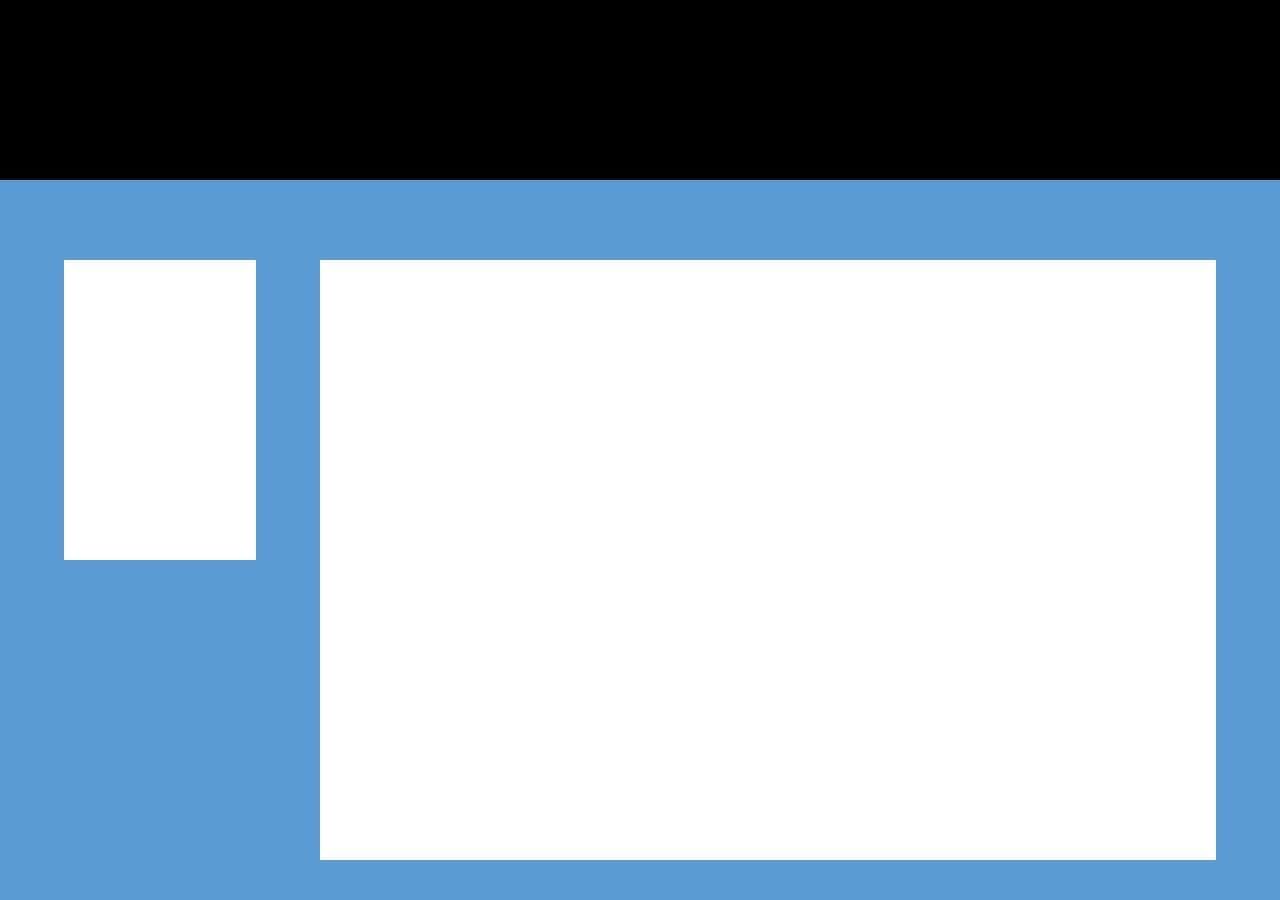
<file: design/interfaces/3.html>
﻿<!DOCTYPE html>
<html>
<head>
    <meta charset="utf-8" />
    <title>Third interface from Hope book 3 chapter layouts.pdf</title>
    <link rel="stylesheet" type="text/css" href="./reset.css" />
    <style type="text/css">
        body{
            background-color: rgb(91, 155,213);
        }
        .head{
            background-color: black;
            height: 180px;
        }
        aside.notice{
            width: 15%;
            height: 300px;
        }
        section.main-body{
            width: 70%;
            height: 600px;
        }
        aside.notice, section.main-body{
            margin:auto 0 auto 5%;
            background-color: white;
            float: left;
            position:relative;
            top: 80px;
        }
        section.main-body::after{
            clear:both;
            display: block;
        }
    </style>
</head>
<body>
    <header class="head"></header>
    <aside class="notice"></aside>
    <section class="main-body"></section>
</body>
</html>
</file>
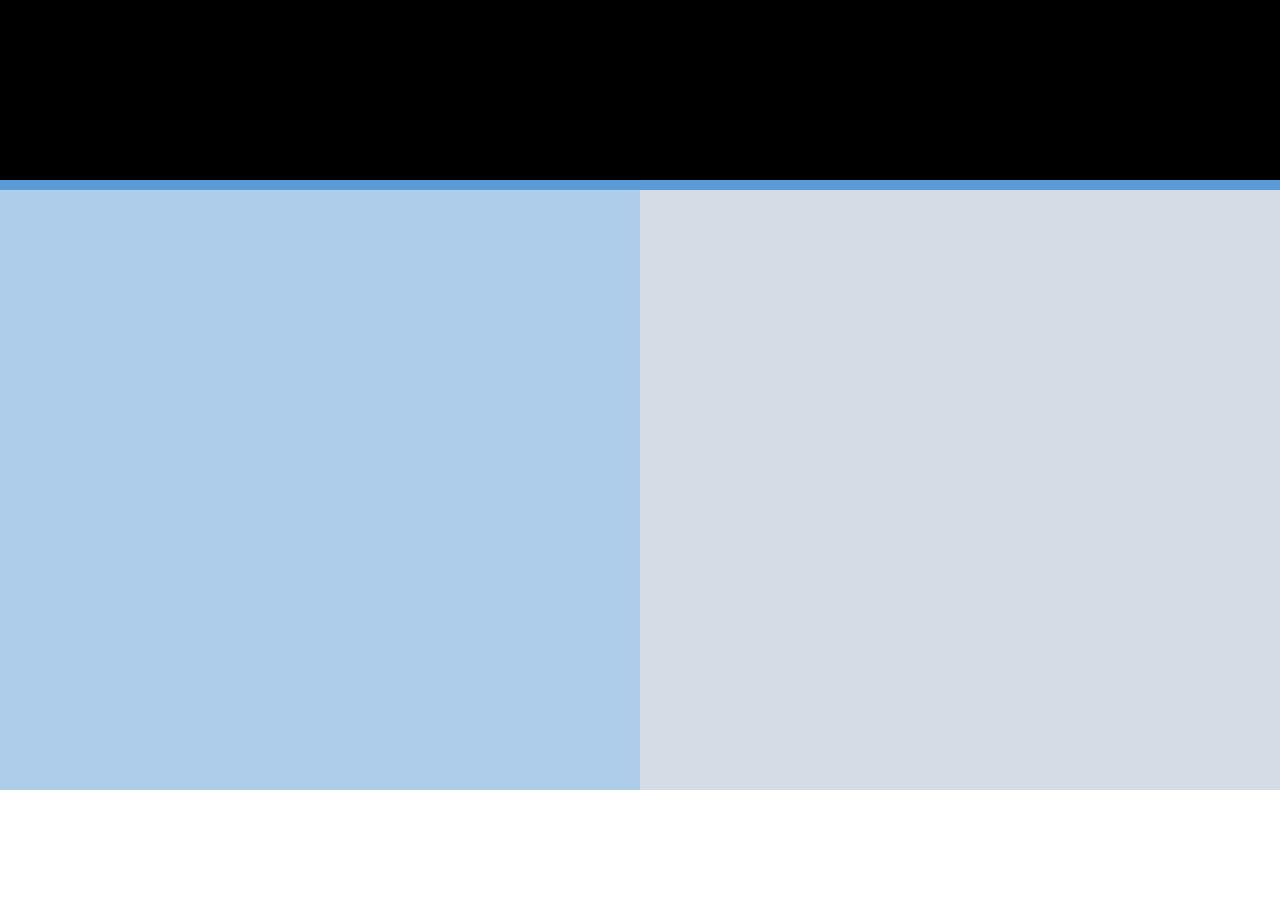
<file: design/interfaces/4a.html>
﻿<!DOCTYPE html>
<html>
<head>
    <meta charset="utf-8" />
    <title>Fourth (a) interface from Hope book 3 chapter layouts.pdf</title>
    <link rel="stylesheet" type="text/css" href="./reset.css" />
    <style type="text/css">
        .head{
            background-color: black;
            height: 180px;
            border-bottom: 10px solid rgb(91, 155,213);
        }
        .left{
            background-color: rgb(173, 205, 234);
        }
        .right{
            background-color: rgb(214, 220, 229);
        }
        .left, .right{
            width:50%;
            min-height: 600px;
            float:left;
        }
        .right::after{
            clear:both;
        }
    </style>
</head>
<body>
    <header class="head"></header>
    <div class="left"></div>
    <div class="right"></div>
</body>
</html>
</file>
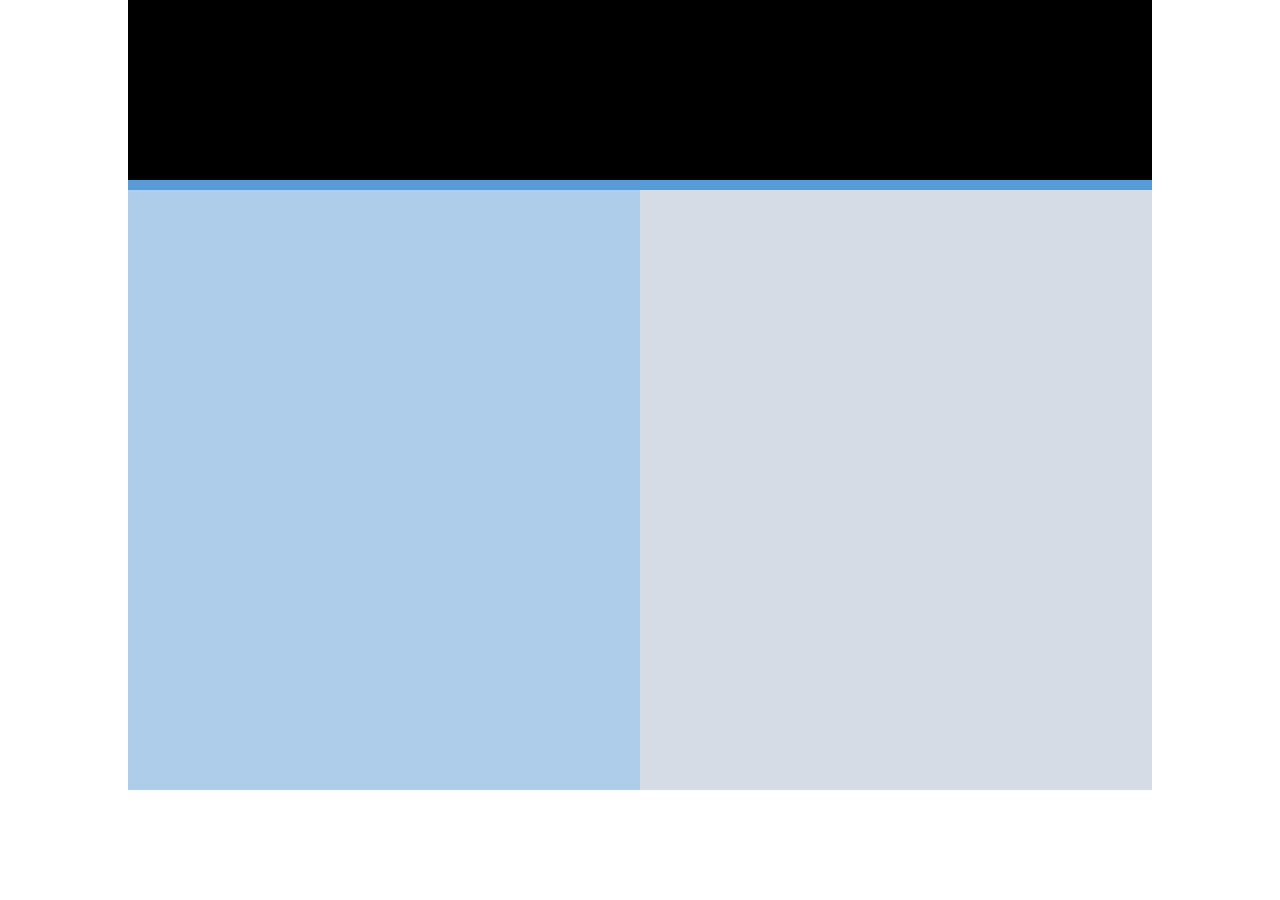
<file: design/interfaces/4b.html>
﻿<!DOCTYPE html>
<html>
<head>
    <meta charset="utf-8" />
    <title>Fourth (b) interface from Hope book 3 chapter layouts.pdf</title>
    <link rel="stylesheet" type="text/css" href="./reset.css" />
    <style type="text/css">
        body{
            width: 80%;
            margin:auto;
        }
        .head{
            background-color: black;
            height: 180px;
            border-bottom: 10px solid rgb(91, 155,213);
        }
        .left{
            background-color: rgb(173, 205, 234);
        }
        .right{
            background-color: rgb(214, 220, 229);
        }
        .left, .right{
            width:50%;
            min-height: 600px;
            float:left;
        }
        .right::after{
            clear:both;
        }
    </style>
</head>
<body>
    <header class="head"></header>
    <div class="left"></div>
    <div class="right"></div>
</body>
</html>
</file>
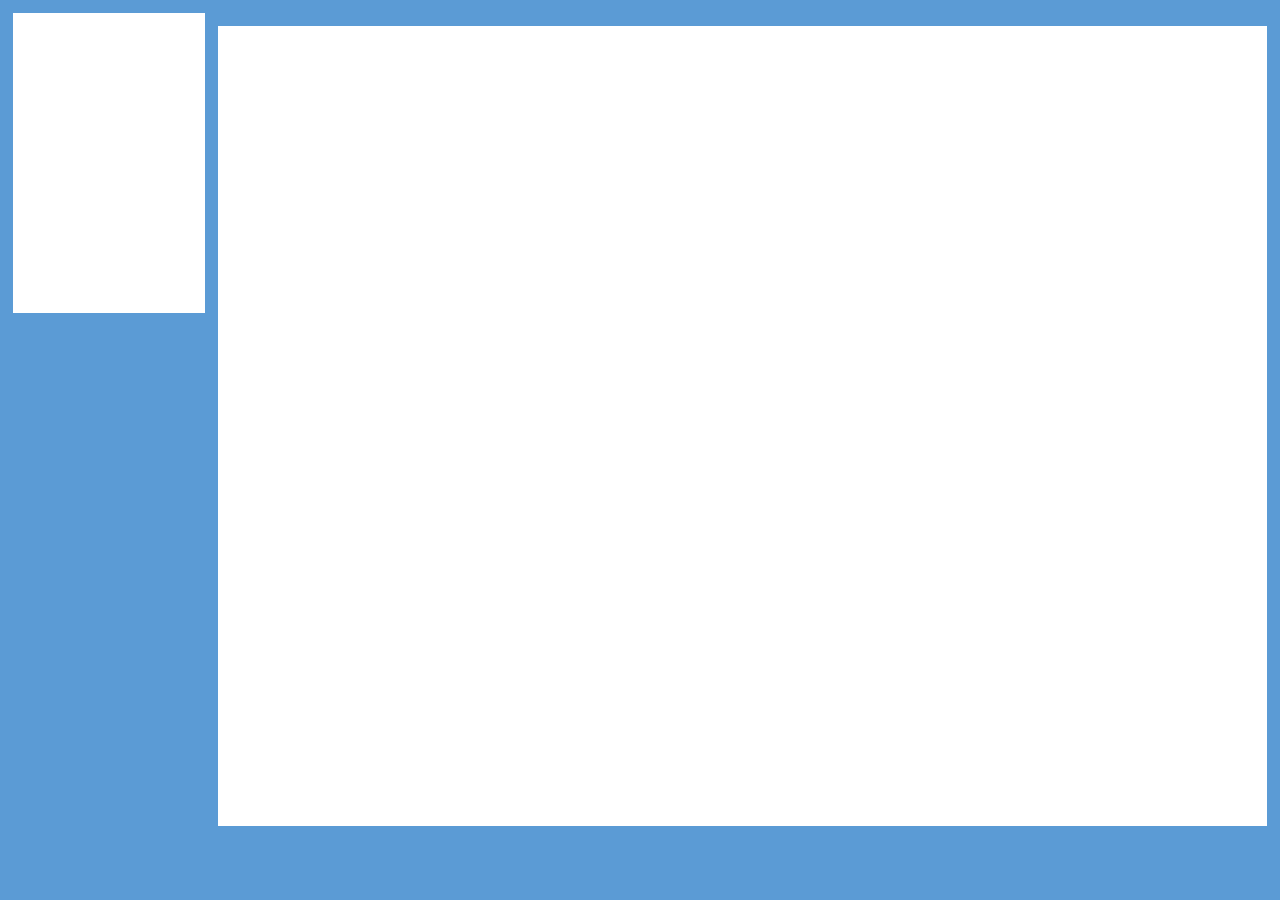
<file: design/interfaces/5a.html>
﻿<!DOCTYPE html>
<html>
<head>
    <meta charset="utf-8" />
    <title>Fifth (a) interface from Hope book 3 chapter layouts.pdf</title>
    <link rel="stylesheet" type="text/css" href="./reset.css" />
    <style type="text/css">
        body{
            background-color: rgb(91, 155,213);
        }
        aside.notice{
            width: 15%;
            height: 300px;
            margin: 1% 0 0 1%;
        }
        section.main-body{
            min-width: 82%;
            height: 800px;
            margin: 2% 0 0 1%;
        }
        aside.notice, section.main-body{
            background-color: white;
            float: left;
            
        }
        section.main-body::after{
            clear:both;
            display: block;
        }
    </style>
</head>
<body>
    <aside class="notice"></aside>
    <section class="main-body"></section>
</body>
</html>
</file>
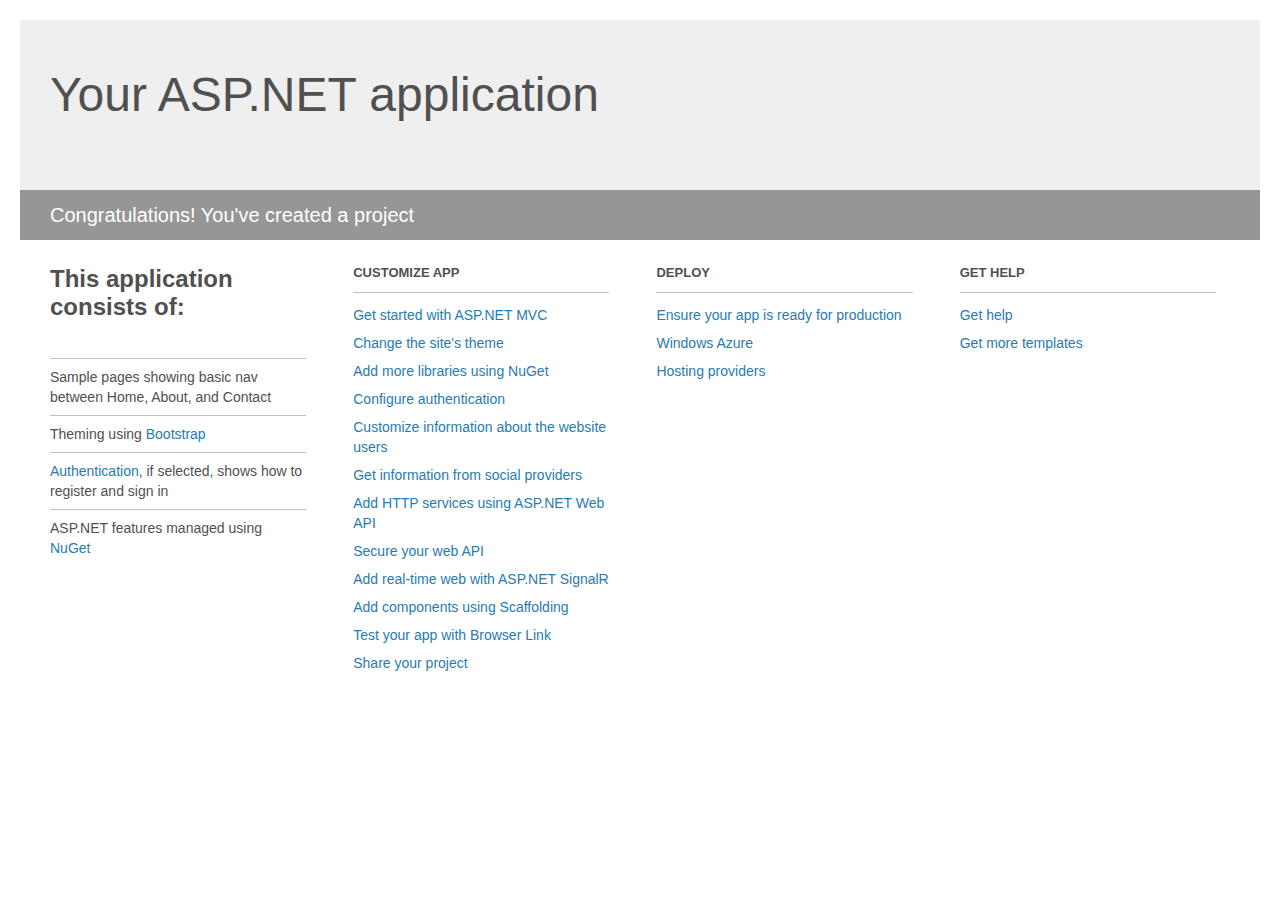
<file: browsers/WhatAWebServerKnowsAboutYouSolution/WhatAWebServerKnowsAboutYou/Project_Readme.html>
﻿<!DOCTYPE html>
<html lang="en">
<head>
    <meta charset="utf-8" />
    <title>Your ASP.NET application</title>
    <style>
        body {
            background: #fff;
            color: #505050;
            font: 14px 'Segoe UI', tahoma, arial, helvetica, sans-serif;
            margin: 20px;
            padding: 0;
        }

        #header {
            background: #efefef;
            padding: 0;
        }

        h1 {
            font-size: 48px;
            font-weight: normal;
            margin: 0;
            padding: 0 30px;
            line-height: 150px;
        }

        p {
            font-size: 20px;
            color: #fff;
            background: #969696;
            padding: 0 30px;
            line-height: 50px;
        }

        #main {
            padding: 5px 30px;
        }

        .section {
            width: 21.7%;
            float: left;
            margin: 0 0 0 4%;
        }

            .section h2 {
                font-size: 13px;
                text-transform: uppercase;
                margin: 0;
                border-bottom: 1px solid silver;
                padding-bottom: 12px;
                margin-bottom: 8px;
            }

            .section.first {
                margin-left: 0;
            }

                .section.first h2 {
                    font-size: 24px;
                    text-transform: none;
                    margin-bottom: 25px;
                    border: none;
                }

                .section.first li {
                    border-top: 1px solid silver;
                    padding: 8px 0;
                }

            .section.last {
                margin-right: 0;
            }

        ul {
            list-style: none;
            padding: 0;
            margin: 0;
            line-height: 20px;
        }

        li {
            padding: 4px 0;
        }

        a {
            color: #267cb2;
            text-decoration: none;
        }

            a:hover {
                text-decoration: underline;
            }
    </style>
</head>
<body>

    <div id="header">
        <h1>Your ASP.NET application</h1>
        <p>Congratulations! You've created a project</p>
    </div>

    <div id="main">
        <div class="section first">
            <h2>This application consists of:</h2>
            <ul>
                <li>Sample pages showing basic nav between Home, About, and Contact</li>
                <li>Theming using <a href="http://go.microsoft.com/fwlink/?LinkID=320754">Bootstrap</a></li>
                <li><a href="http://go.microsoft.com/fwlink/?LinkID=320755">Authentication</a>, if selected, shows how to register and sign in</li>
                <li>ASP.NET features managed using <a href="http://go.microsoft.com/fwlink/?LinkID=320756">NuGet</a></li>
            </ul>
        </div>

        <div class="section">
            <h2>Customize app</h2>
            <ul>
                <li><a href="http://go.microsoft.com/fwlink/?LinkID=320757">Get started with ASP.NET MVC</a></li>
                <li><a href="http://go.microsoft.com/fwlink/?LinkID=320758">Change the site's theme</a></li>
                <li><a href="http://go.microsoft.com/fwlink/?LinkID=320759">Add more libraries using NuGet</a></li>
                <li><a href="http://go.microsoft.com/fwlink/?LinkID=320760">Configure authentication</a></li>
                <li><a href="http://go.microsoft.com/fwlink/?LinkID=320761">Customize information about the website users</a></li>
                <li><a href="http://go.microsoft.com/fwlink/?LinkID=320762">Get information from social providers</a></li>
                <li><a href="http://go.microsoft.com/fwlink/?LinkID=320763">Add HTTP services using ASP.NET Web API</a></li>
                <li><a href="http://go.microsoft.com/fwlink/?LinkID=320764">Secure your web API</a></li>
                <li><a href="http://go.microsoft.com/fwlink/?LinkID=320765">Add real-time web with ASP.NET SignalR</a></li>
                <li><a href="http://go.microsoft.com/fwlink/?LinkID=320766">Add components using Scaffolding</a></li>
                <li><a href="http://go.microsoft.com/fwlink/?LinkID=320767">Test your app with Browser Link</a></li>
                <li><a href="http://go.microsoft.com/fwlink/?LinkID=320768">Share your project</a></li>
            </ul>
        </div>

        <div class="section">
            <h2>Deploy</h2>
            <ul>
                <li><a href="http://go.microsoft.com/fwlink/?LinkID=320769">Ensure your app is ready for production</a></li>
                <li><a href="http://go.microsoft.com/fwlink/?LinkID=320770">Windows Azure</a></li>
                <li><a href="http://go.microsoft.com/fwlink/?LinkID=320771">Hosting providers</a></li>
            </ul>
        </div>

        <div class="section last">
            <h2>Get help</h2>
            <ul>
                <li><a href="http://go.microsoft.com/fwlink/?LinkID=320772">Get help</a></li>
                <li><a href="http://go.microsoft.com/fwlink/?LinkID=320773">Get more templates</a></li>
            </ul>
        </div>
    </div>

</body>
</html>
</file>
